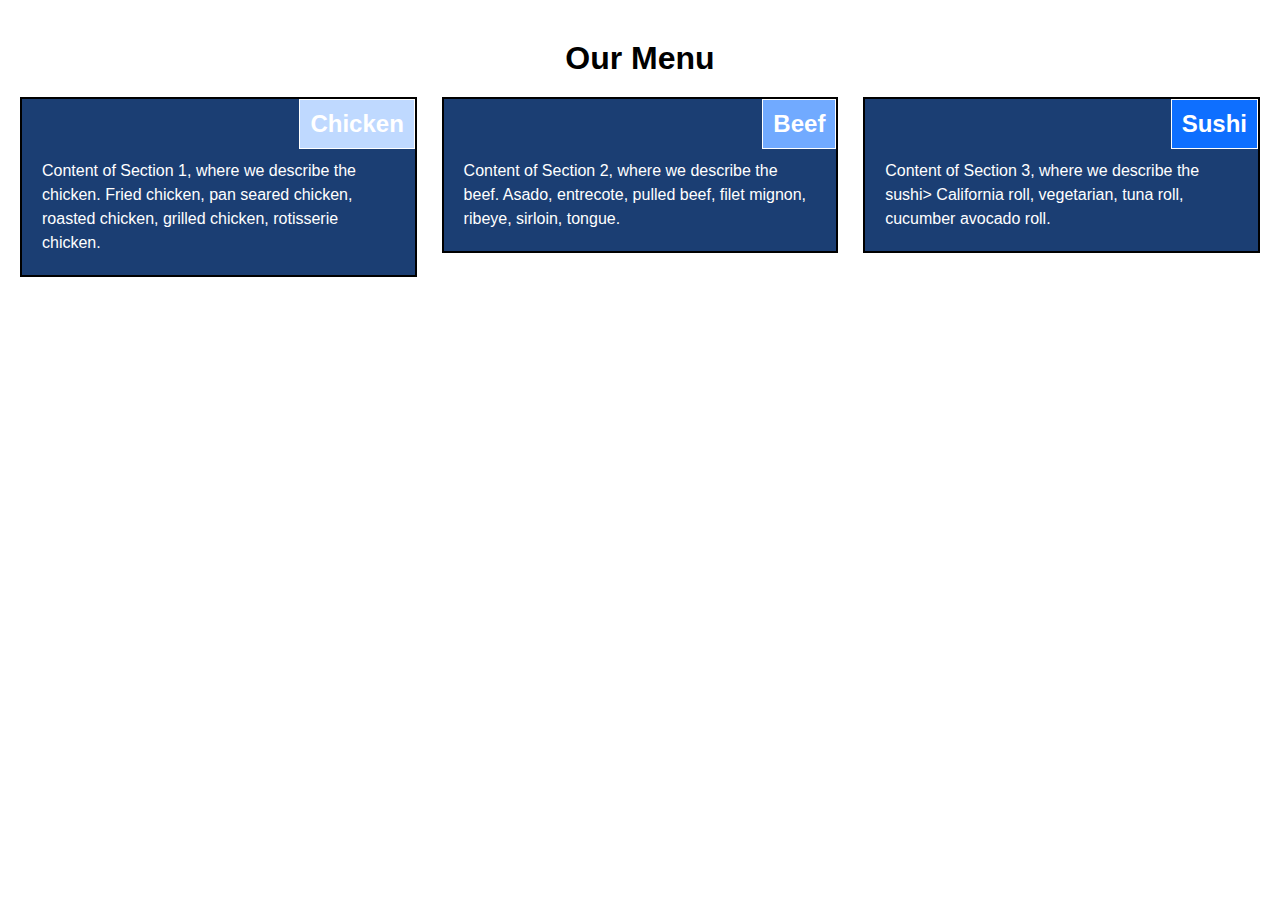
<file: index.html>
<!DOCTYPE html>
<html lang="en">
<head>
  <meta charset="UTF-8">
  <meta name="viewport" content="width=device-width, initial-scale=1.0">
  <title>My HTML/CSS Project</title>
  <link rel="stylesheet" href="module-2-solution/css/style.css">
</head>
<body>
  <div class="container">
      <h1>Our Menu</h1>
    <div class="row">
    <section class="column section1">
      <h2 id="chicken">Chicken</h2>
      <p>Content of Section 1, where we describe the chicken. Fried chicken, pan seared chicken, roasted chicken, grilled chicken, rotisserie chicken.</p>
    </section>
    <section class="column section2">
      <h2 id="beef">Beef</h2>
      <p>Content of Section 2, where we describe the beef. Asado, entrecote, pulled beef, filet mignon, ribeye, sirloin, tongue.</p>
    </section>
    <section class="column section3">
      <h2 id="sushi">Sushi</h2>
      <p>Content of Section 3, where we describe the sushi> California roll, vegetarian, tuna roll, cucumber avocado roll.</p>
    </section>
  </div>
  </div>
</body>
</html>
</file>
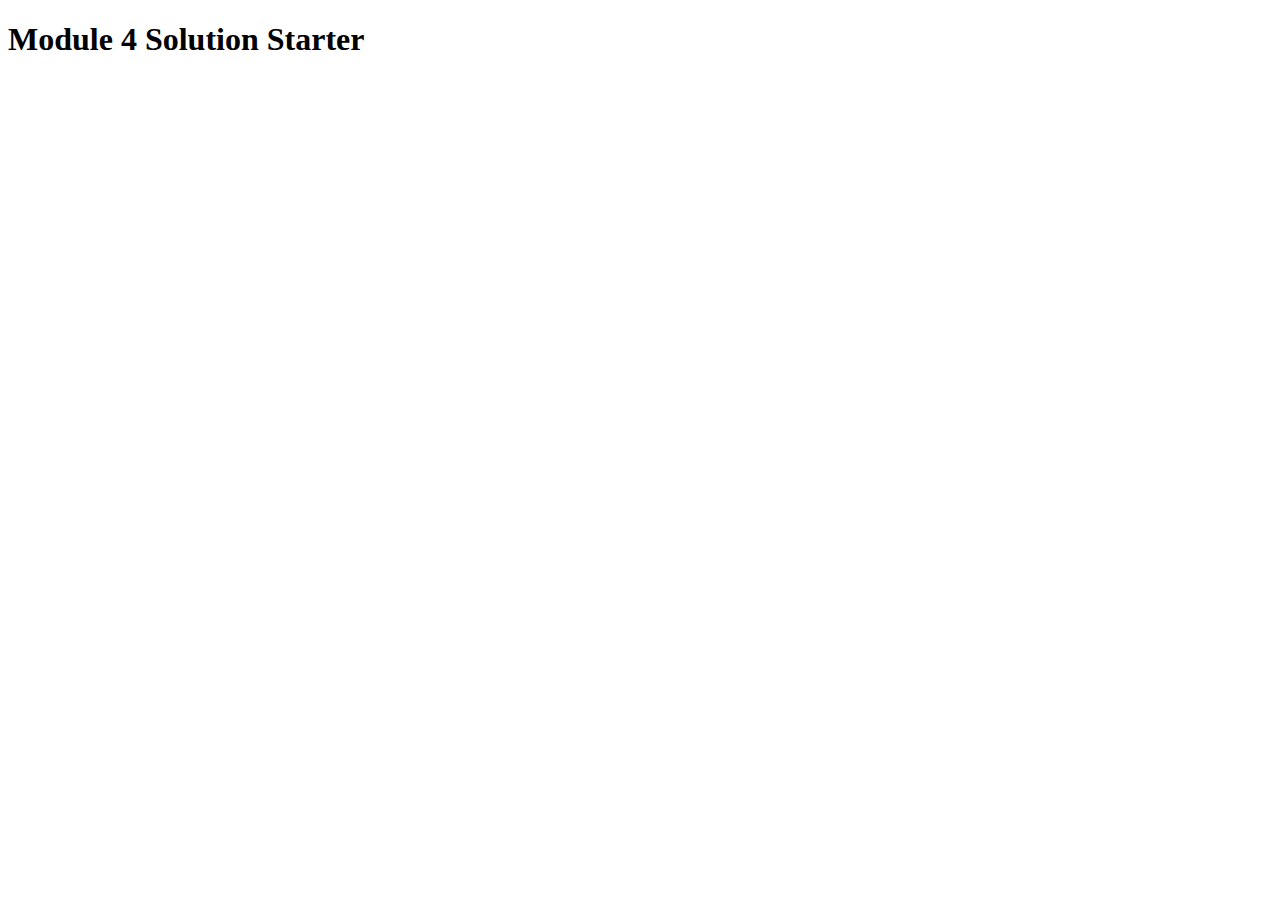
<file: module-4-solution/index.html>
<!DOCTYPE html>
<html>
<head>
  <meta charset="utf-8">
  <title>Module 4 Solution Starter</title>
  <script>
    var names = []; // DO NOT REMOVE
  </script>
  <script src="SpeakHello.js"></script>
  <script src="SpeakGoodBye.js"></script>
  <script src="script.js"></script>
</head>
<body>
  <h1>Module 4 Solution Starter</h1>
</body>
</html>
</file>
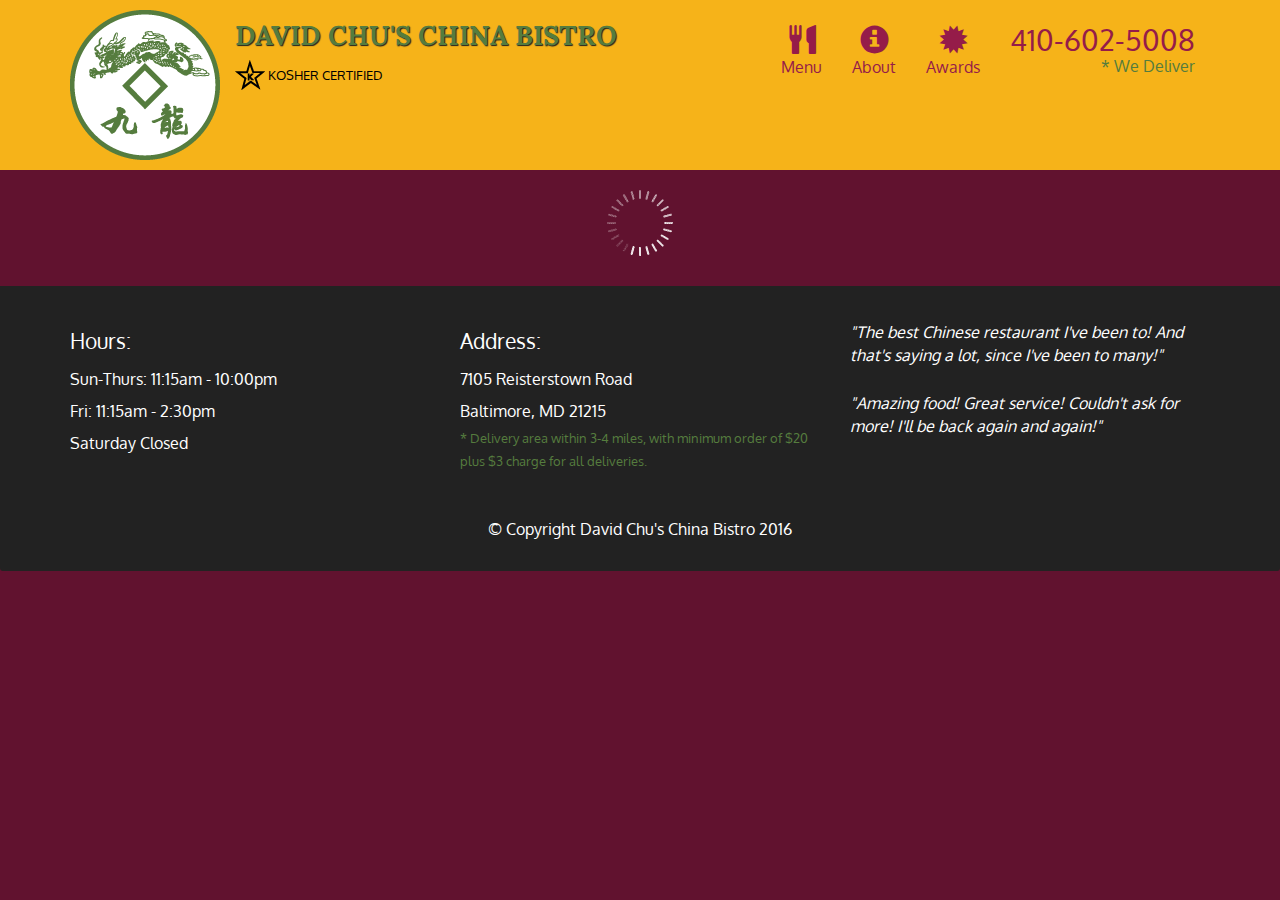
<file: module-5-solution/index.html>
<!doctype html>
<html lang="en">
  <head>
    <meta charset="utf-8">
    <meta http-equiv="X-UA-Compatible" content="IE=edge">
    <meta name="viewport" content="width=device-width, initial-scale=1">
    <title>David Chu's China Bistro</title>
    <link rel="stylesheet" href="css/bootstrap.min.css">
    <link rel="stylesheet" href="css/styles.css">
    <link href='https://fonts.googleapis.com/css?family=Oxygen:400,300,700' rel='stylesheet' type='text/css'>
    <link href='https://fonts.googleapis.com/css?family=Lora' rel='stylesheet' type='text/css'>
  </head>
<body>
  <header>
    <nav id="header-nav" class="navbar navbar-default">
      <div class="container">
        <div class="navbar-header">
          <a href="index.html" class="pull-left visible-md visible-lg">
            <div id="logo-img" alt="Logo image"></div>
          </a>

          <div class="navbar-brand">
            <a href="index.html"><h1>David Chu's China Bistro</h1></a>
            <p>
              <img src="images/star-k-logo.png" alt="Kosher certification">
              <span>Kosher Certified</span>
            </p>
          </div>

          <button id="navbarToggle" type="button" class="navbar-toggle collapsed" data-toggle="collapse" data-target="#collapsable-nav" aria-expanded="false">
            <span class="sr-only">Toggle navigation</span>
            <span class="icon-bar"></span>
            <span class="icon-bar"></span>
            <span class="icon-bar"></span>
          </button>
        </div>
        
        <div id="collapsable-nav" class="collapse navbar-collapse">
           <ul id="nav-list" class="nav navbar-nav navbar-right">
            <li id="navHomeButton" class="visible-xs active">
              <a href="index.html">
                <span class="glyphicon glyphicon-home"></span> Home</a>
            </li>
            <li id="navMenuButton">
              <a href="#" onclick="$dc.loadMenuCategories();">
                <span class="glyphicon glyphicon-cutlery"></span><br class="hidden-xs"> Menu</a>
            </li>
            <li>
              <a href="#">
                <span class="glyphicon glyphicon-info-sign"></span><br class="hidden-xs"> About</a>
            </li>
            <li>
              <a href="#">
                <span class="glyphicon glyphicon-certificate"></span><br class="hidden-xs"> Awards</a>
            </li>
            <li id="phone" class="hidden-xs">
              <a href="tel:410-602-5008">
                <span>410-602-5008</span></a><div>* We Deliver</div>
            </li>
          </ul><!-- #nav-list -->
        </div><!-- .collapse .navbar-collapse -->
      </div><!-- .container -->
    </nav><!-- #header-nav -->
  </header>

  <div id="call-btn" class="visible-xs">
    <a class="btn" href="tel:410-602-5008">
    <span class="glyphicon glyphicon-earphone"></span>
    410-602-5008
    </a>
  </div>
  <div id="xs-deliver" class="text-center visible-xs">* We Deliver</div>

  <div id="main-content" class="container"></div>

  <footer class="panel-footer">
    <div class="container">
      <div class="row">
        <section id="hours" class="col-sm-4">
          <span>Hours:</span><br>
          Sun-Thurs: 11:15am - 10:00pm<br>
          Fri: 11:15am - 2:30pm<br>
          Saturday Closed
          <hr class="visible-xs">
        </section>
        <section id="address" class="col-sm-4">
          <span>Address:</span><br>
          7105 Reisterstown Road<br>
          Baltimore, MD 21215
          <p>* Delivery area within 3-4 miles, with minimum order of $20 plus $3 charge for all deliveries.</p>
          <hr class="visible-xs">
        </section>
        <section id="testimonials" class="col-sm-4">
          <p>"The best Chinese restaurant I've been to! And that's saying a lot, since I've been to many!"</p>
          <p>"Amazing food! Great service! Couldn't ask for more! I'll be back again and again!"</p>
        </section>
      </div>
      <div class="text-center">&copy; Copyright David Chu's China Bistro 2016</div>
    </div>
  </footer>

  <!-- jQuery (Bootstrap JS plugins depend on it) -->
  <script src="js/jquery-2.1.4.min.js"></script>
  <script src="js/bootstrap.min.js"></script>
  <script src="js/ajax-utils.js"></script>
  <script src="js/script.js"></script>
</body>
</html>
</file>
<file: module-2-solution/css/style.css>
/********** Base styles **********/
* {
  box-sizing: border-box;
  margin: 0;
  padding: 0;
  font-family: Helvetica;
}

.container {
  width: 100%;
  padding: 20px; /* Space around the container */
}

h1 {
  text-align: center;
  margin: 20px 0;
}

section {
  position: relative;
  background-color: #1b3e73;
  border: 2px solid black;
  margin-bottom: 20px; /* Vertical spacing between sections */
  padding: 20px;
}

h2 {
  position: absolute;
  top: 0px;
  right: 0px;
  color: white;
  padding: 10px;
  background-color: rgba(0, 0, 0, 0.5); /* Semi-transparent background for visibility */
  border: 1px solid white;
}

p {
  color: white;
  margin-top: 40px; /* Push text down */
  line-height: 1.5;
}

/* Section background colors */
#chicken {
  background-color: #bfd9ff;
}
#beef {
  background-color: #71aaff;
}
#sushi {
  background-color: #0e6fff;
}

/********** Desktop View **********/
@media (min-width: 992px) {
  .column {
    width: 32%; /* Each section takes up 1/3 of the container width */
    float: left; /* Float the sections side by side */
    margin-right: 2%; /* Space between sections */
  }

  /* Remove the right margin for the last section to prevent overflow */
  .section3 {
    margin-right: 0;
  }

  /* Ensure container clears the floats */
  .container::after {
    content: '';
    display: table;
    clear: both;
  }
}

/********** Tablet View **********/
@media (min-width: 768px) and (max-width: 991px) {
  /* Make sure sections 1 and 2 are floated side-by-side */
  .section1, .section2 {
    width: 48%; /* Each section takes up 48% width for side-by-side layout */
    float: left; /* Float them side by side */
    margin-right: 4%; /* Space between section 1 and section 2 */
  }

  /* Remove margin-right on section 2 to avoid unnecessary space on the right */
  .section2 {
    margin-right: 0;
  }

  /* Section 3 takes full width and clears the previous floated sections */
  .section3 {
    width: 100%; /* Full width for section 3 */
    clear: both; /* Ensure section 3 is below sections 1 and 2 */
    margin-top: 20px; /* Optional: Space between sections 2 and 3 */
  }
}
/********** Mobile View **********/
@media (max-width: 767px) {
  .column {
    width: 100%; /* Full width for each section */
    margin-bottom: 20px; /* Add space between sections */
  }
}
</file>
<file: module-5-solution/css/styles.css>
body {
  font-size: 16px;
  color: #fff;
  background-color: #61122f;
  font-family: 'Oxygen', sans-serif;
}

/** HEADER **/
#header-nav {
  background-color: #f6b319;
  border-radius: 0;
  border: 0;
}

#logo-img {
  background: url('../images/restaurant-logo_large.png') no-repeat;
  width: 150px;
  height: 150px;
  margin: 10px 15px 10px 0;
}

.navbar-brand {
  padding-top: 25px;
}
.navbar-brand h1 { /* Restaurant name */
  font-family: 'Lora', serif;
  color: #557c3e;
  font-size: 1.5em;
  text-transform: uppercase;
  font-weight: bold;
  text-shadow: 1px 1px 1px #222;
  margin-top: 0;
  margin-bottom: 0;
  line-height: .75;
}
.navbar-brand a:hover, .navbar-brand a:focus {
  text-decoration: none;
}
.navbar-brand p { /* Kosher cert */
  color: #000;
  text-transform: uppercase;
  font-size: .7em;
  margin-top: 15px;
}
.navbar-brand p span { /* Star-K */
  vertical-align: middle;
}

#nav-list {
  margin-top: 10px;
}
#nav-list a {
  color: #951C49;
  text-align: center;
}
#nav-list a:hover {
  background: #E7E7E7;
}
#nav-list a span {
  font-size: 1.8em;
}

#phone {
  margin-top: 5px;
}
#phone a { /* Phone number */
  text-align: right;
  padding-bottom: 0;
}
#phone div { /* We Deliver */
  color: #557c3e;
  text-align: right;
  padding-right: 15px;
}

.navbar-header button.navbar-toggle, .navbar-header .icon-bar {
  border: 1px solid #61122f;
}
.navbar-header button.navbar-toggle {
  clear: both;
  margin-top: -30px;
}
/* END HEADER */

/* FOOTER */
.panel-footer {
  margin-top: 30px;
  padding-top: 35px;
  padding-bottom: 30px;
  background-color: #222;
  border-top: 0;
}
.panel-footer div.row {
  margin-bottom: 35px;
}
#hours, #address {
  line-height: 2;
}
#hours > span, #address > span {
  font-size: 1.3em;
}
#address p {
  color: #557c3e;
  font-size: .8em;
  line-height: 1.8;
}
#testimonials {
  font-style: italic;
}
#testimonials p:nth-child(2) {
  margin-top: 25px;
}
/* END FOOTER */



/* HOME PAGE */
.container .jumbotron {
  box-shadow: 0 0 50px #3F0C1F;
  border: 2px solid #3F0C1F;
}

#menu-tile, #specials-tile, #map-tile {
  height: 250px;
  width: 100%;
  margin-bottom: 15px;
  position: relative;
  border: 2px solid #3F0C1F;
  overflow: hidden;
}
#menu-tile:hover, #specials-tile:hover, #map-tile:hover {
  box-shadow: 0 1px 5px 1px #cccccc;
}
#menu-tile {
  background: url('../images/menu-tile.jpg') no-repeat;
  background-position: center;
}
#specials-tile {
  background: url('../images/specials-tile.jpg') no-repeat;
  background-position: center;
}
#menu-tile span, #specials-tile span, #map-tile span {
  position: absolute;
  bottom: 0;
  right: 0;
  width: 100%;
  text-align: center;
  font-size: 1.6em;
  text-transform: uppercase;
  background-color: #000;
  color: #fff;
  opacity: .8;
}
/* END HOME PAGE */

/* MENU CATEGORIES PAGE */
.category-tile { 
  position: relative;
  border: 2px solid #3F0C1F;
  overflow: hidden;
  width: 200px;
  height: 200px;
  margin: 0 auto 15px;
}
.category-tile span {
  position: absolute;
  bottom: 0;
  right: 0;
  width: 100%;
  text-align: center;
  font-size: 1.2em;
  text-transform: uppercase;
  background-color: #000;
  color: #fff;
  opacity: .8;
}
.category-tile:hover {
  box-shadow: 0 1px 5px 1px #cccccc;
}

#menu-categories-title + div {
  margin-bottom: 50px;
}
/* END MENU CATEGORIES PAGE */

/* SINGLE CATEGORY PAGE */
.menu-item-tile {
  margin-bottom: 25px;
}
.menu-item-tile hr {
  width: 80%;
}
.menu-item-tile .menu-item-price {
  font-size: 1.1em;
  text-align: right;
  margin-top: -15px;
  margin-right: -15px;
}
.menu-item-tile .menu-item-price span {
  font-size: .6em;
}
.menu-item-photo {
  position: relative;
  border: 2px solid #3F0C1F; 
  overflow: hidden;
  padding: 0;
  margin-right: -15px;
  margin-left: auto;
  margin-bottom: 20px;
  max-width: 250px;
}
.menu-item-photo div {
  position: absolute;
  bottom: 0;
  right: 0;
  width: 80px;
  background-color: #557c3e;
  text-align: center;
}
.menu-item-description {
  padding-right: 30px;
}
h3.menu-item-title {
  margin: 0 0 10px;
}
.menu-item-details {
  font-size: .9em;
  font-style: italic;
}
/* END SINGLE CATEGORY PAGE */


/********** Large devices only **********/
@media (min-width: 1200px) {
  .container .jumbotron {
    background: url('../images/jumbotron_1200.jpg') no-repeat;
    height: 675px;
  }
}

/********** Medium devices only **********/
@media (min-width: 992px) and (max-width: 1199px) {
  /* Header */
  #logo-img {
    background: url('../images/restaurant-logo_medium.png') no-repeat;
    width: 100px;
    height: 100px;
    margin: 5px 5px 5px 0;
  }
  /* End Header */

  /* Home Page */
  .container .jumbotron {
    background: url('../images/jumbotron_992.jpg') no-repeat;
    height: 558px;
  }
  /* End Home Page */
}

/********** Small devices only **********/
@media (min-width: 768px) and (max-width: 991px) {
  /* Home Page */
  .container .jumbotron {
    background: url('../images/jumbotron_768.jpg') no-repeat;
    height: 432px;
  }
  /* End Home Page */
}

/********** Extra small devices only **********/
@media (max-width: 767px) {
  /* Header */
  .navbar-brand {
    padding-top: 10px;
    height: 80px;
  }
  .navbar-brand h1 { /* Restaurant name */
    padding-top: 10px;
    font-size: 5vw; /* 1vw = 1% of viewport width */
  }
  .navbar-brand p { /* Kosher cert */
    font-size: .6em;
    margin-top: 12px;
  }
  .navbar-brand p img { /* Star-K */
    height: 20px;
  }

  #collapsable-nav a { /* Collapsed nav menu text */
    font-size: 1.2em;
  }
  #collapsable-nav a span { /* Collapsed nav menu glyph */
    font-size: 1em;
    margin-right: 5px;
  }

  #call-btn > a {
    font-size: 1.5em;
    display: block;
    margin: 0 20px;
    padding: 10px;
    border: 2px solid #fff;
    background-color: #f6b319;
    color: #951c49;
  }
  #xs-deliver {
    margin-top: 5px;
    font-size: .7em;
    letter-spacing: .1em;
    text-transform: uppercase;
  }
  /* End Header */

  /* Footer */
  .panel-footer section {
    margin-bottom: 30px;
    text-align: center;
  }
  .panel-footer section:nth-child(3) {
    margin-bottom: 0; /* margin already exists on the whole row */
  }
  .panel-footer section hr {
    width: 50%;
  }
  /* End Footer */

  /* Home Page */
  .container .jumbotron {
    margin-top: 30px;
    padding: 0;
  }
  #menu-tile, #specials-tile {
    width: 360px;
    margin: 0 auto 15px;
  }

  .menu-item-photo {
    margin-right: auto;
  }
  .menu-item-tile .menu-item-price {
    text-align: center;
  }
  .menu-item-description {
    text-align: center;;
  }
}


/********** Super extra small devices Only :-) (e.g., iPhone 4) **********/
@media (max-width: 479px) {
  /* Header */
  .navbar-brand h1 { /* Restaurant name */
    padding-top: 5px;
    font-size: 6vw;
  }
  /* End Header */
  
  /* Home page */
  #menu-tile, #specials-tile {
    width: 280px;
    margin: 0 auto 15px;
  }

  .col-xxs-12 {
    position: relative;
    min-height: 1px;
    padding-right: 15px;
    padding-left: 15px;
    float: left;
    width: 100%;
  }
}
</file>
